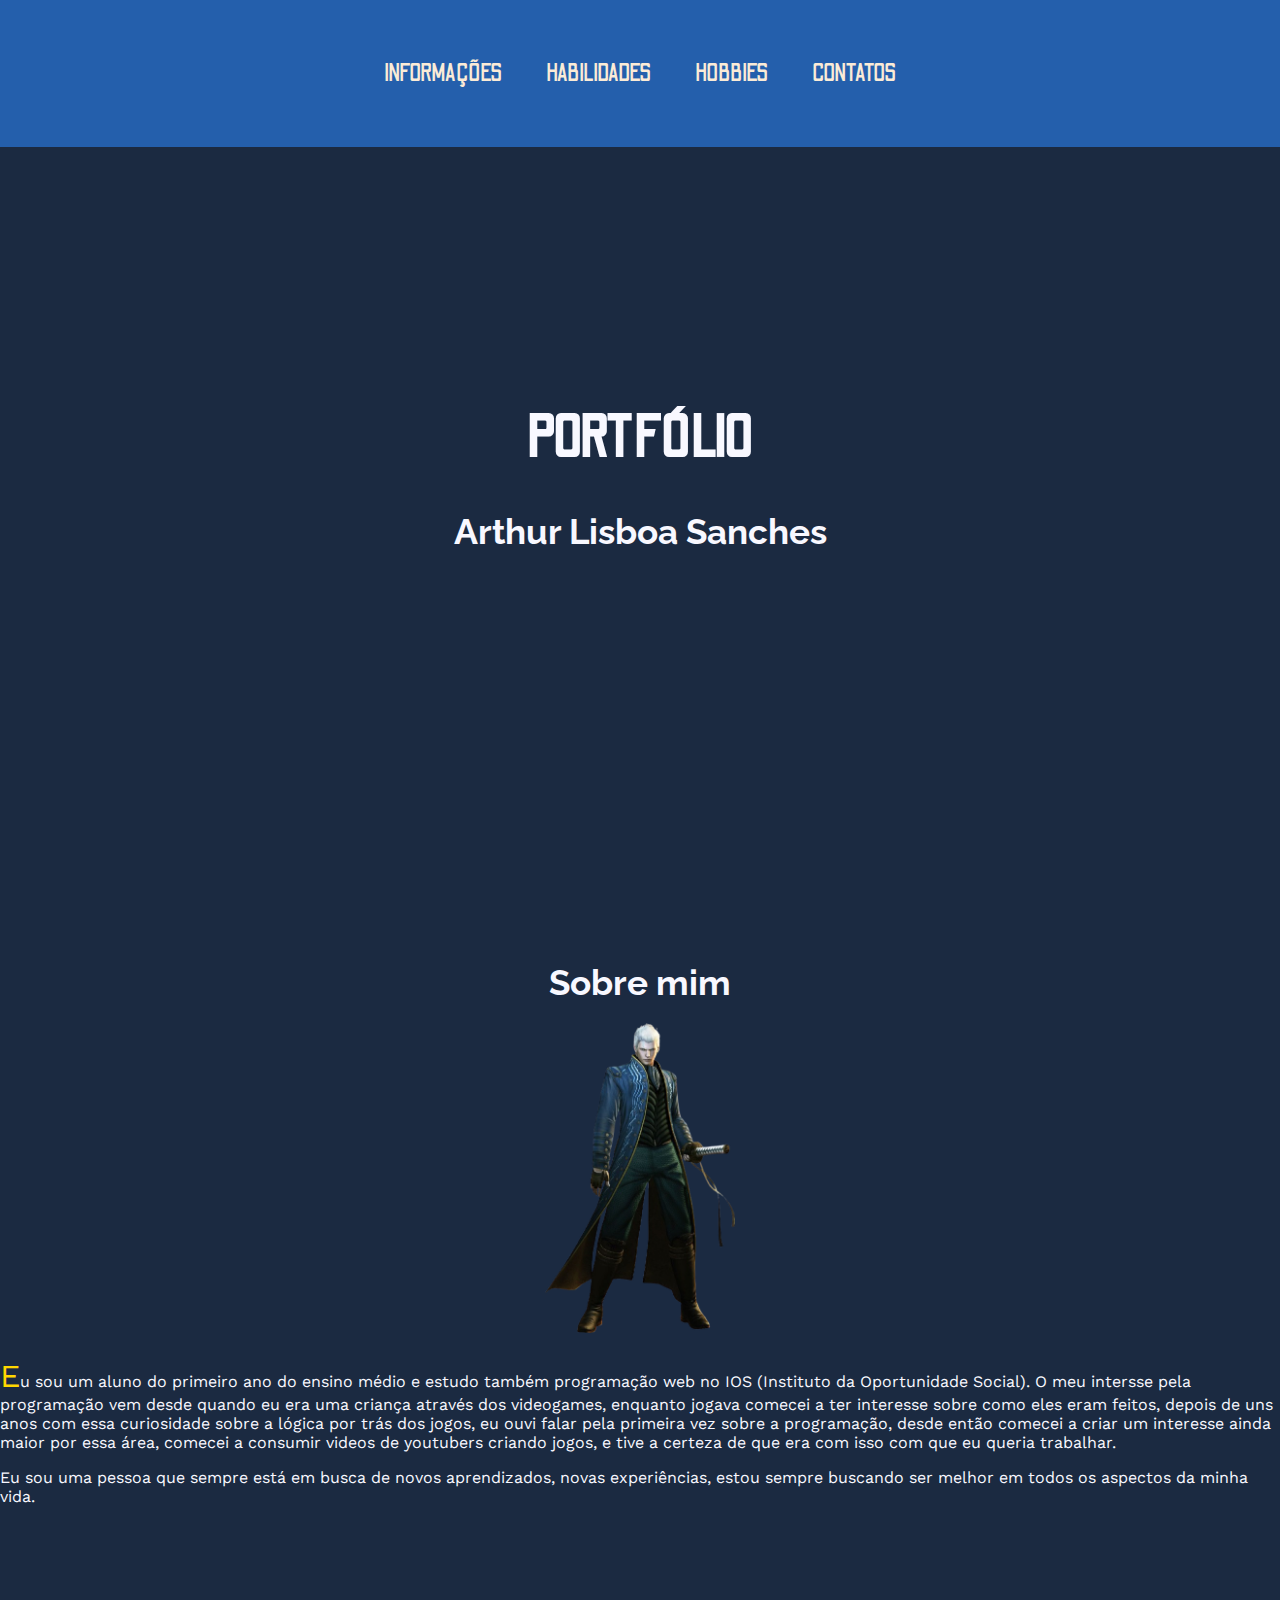
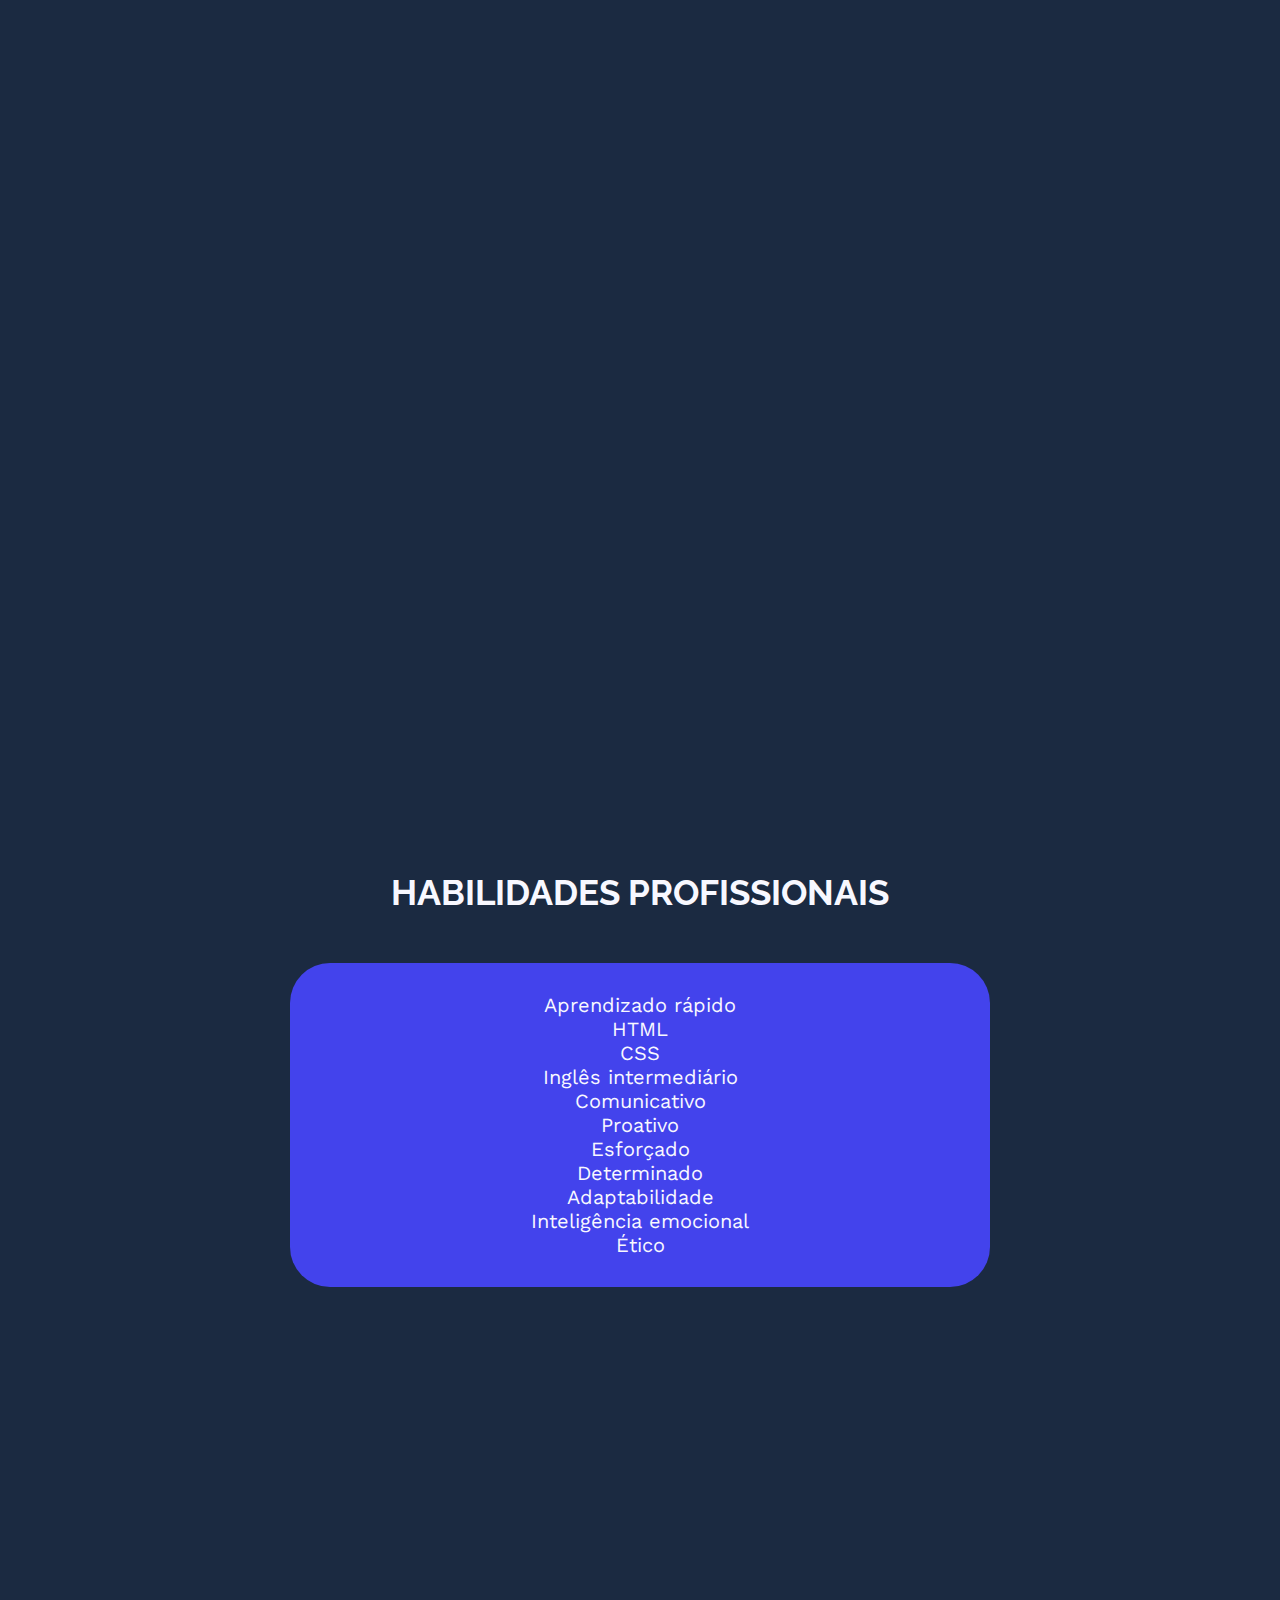
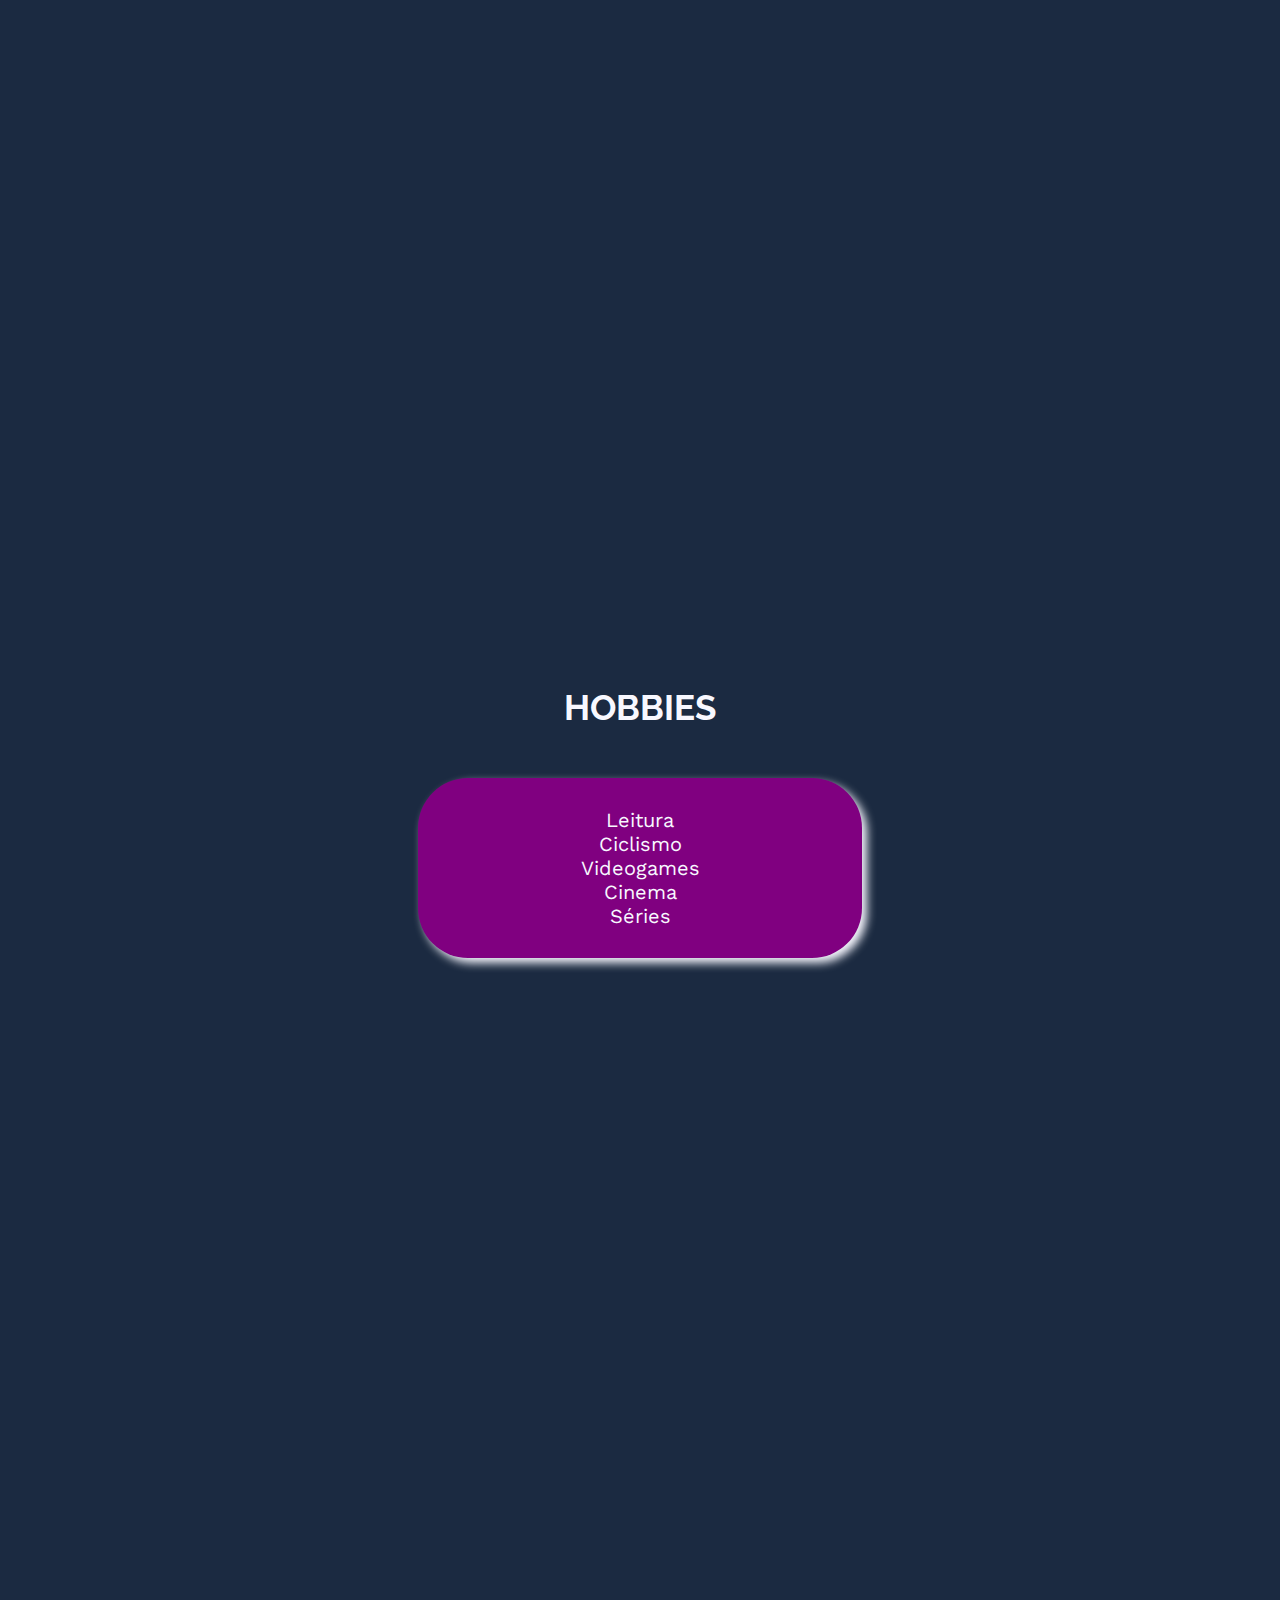
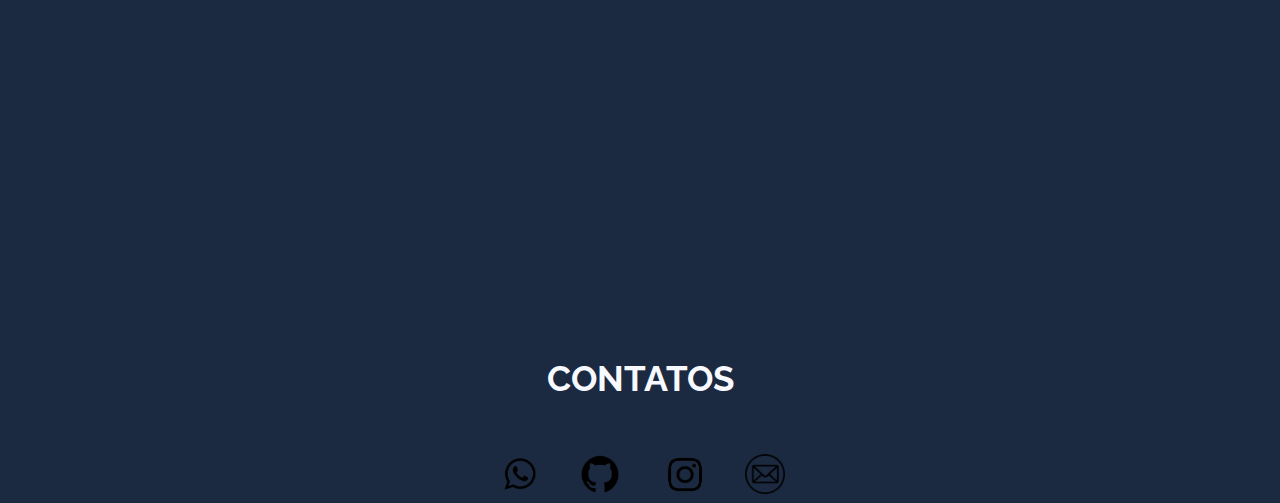
<file: index.html>
<!DOCTYPE html>
<html lang="pt-br">

<head>
    <meta charset="UTF-8">
    <meta name="viewport" content="width=device-width, initial-scale=1.0">
    <title>Portfólio</title>

    <link rel="shortcut icon" href="./IMG/et de varginha.png" type="imagem/png">

    <link rel="stylesheet" href="./style.css">

    <style>
       @import url('https://fonts.googleapis.com/css2?family=Work+Sans:ital,wght@0,100..900;1,100..900&display=swap');
        @import url('https://fonts.googleapis.com/css2?family=Odibee+Sans&display=swap');
        @import url('https://fonts.googleapis.com/css2?family=Raleway:ital,wght@0,100..900;1,100..900&display=swap');
        </style>

</head>
<body>

<main>

    <header>
        <nav>
            <a href="#Sobremim">INFORMAÇÕES</a> 
            <a href="#Habilidades">HABILIDADES</a>
            <a href="#Hobbies">HOBBIES</a> 
            <a href="#Contatos">CONTATOS</a>
        </nav>
    </header>

<h1>PORTFÓLIO</h1>
<h2 class="Arthur">Arthur Lisboa Sanches</h2>

</main>

<section id="Sobremim">
    <h2>Sobre mim</h2>

    <div>
        <img src="vergil.png" alt="Vergil" width="190x" class="vergil">
    </div>
    
    <article> 
        <p class="dante"> Eu sou um aluno do primeiro ano do ensino médio e estudo também programação web no IOS (Instituto da Oportunidade Social). O meu intersse pela programação vem desde quando eu era uma criança através dos videogames, enquanto jogava comecei a ter interesse sobre como eles eram feitos, depois de uns anos com essa curiosidade sobre a lógica por trás dos jogos, eu ouvi falar pela primeira vez sobre a programação, desde então comecei a criar um interesse ainda maior por essa área, comecei a consumir videos de youtubers criando jogos, e tive a certeza de que era com isso com que eu queria trabalhar. </p>
        <p>Eu sou uma pessoa que sempre está em busca de novos aprendizados, novas  experiências, estou sempre buscando ser melhor em todos os aspectos da minha vida.</p>
    </article>
</section>

<br><br><br><br><br><br><br><br><br><br><br><br><br><br><br><br><br><br><br><br><br><br><br><br><br><br><br><br><br><br><br><br><br><br><br><br><br><br><br><br><br><br><br><br><br><br><br><br><br><br>
    
<h2>HABILIDADES PROFISSIONAIS</h2>
<section id="Habilidades">
    <ul>
        <li>Aprendizado rápido</li>
        <li>HTML</li>
        <li>CSS</li>
        <li>Inglês intermediário</li>
        <li>Comunicativo</li>
        <li>Proativo</li>
        <li>Esforçado</li>
        <li>Determinado</li>
        <li>Adaptabilidade</li>
        <li>Inteligência emocional</li>
        <li>Ético</li>
    </ul>
</section>

<br><br><br><br><br><br><br><br><br><br><br><br><br><br><br><br><br><br><br><br><br><br><br><br><br><br><br><br><br><br><br><br><br><br><br><br><br><br><br><br><br><br><br><br><br><br><br><br><br><br>

<h2>HOBBIES</h2>
<section id="Hobbies">
    <ul>
        <li>Leitura</li>
        <li>Ciclismo</li>
        <li>Videogames</li>
        <li>Cinema</li>
        <li>Séries</li>
     </ul>
</section>

<br><br><br><br><br><br><br><br><br><br><br><br><br><br><br><br><br><br><br><br><br><br><br><br><br><br><br><br><br><br><br><br><br><br><br><br><br><br><br><br><br><br><br><br><br><br><br><br><br><br>

<footer>
    <h2>CONTATOS</h2>
    <section id="Contatos">
        
        <a href="https://wa.me/5511990187664" target="_blank" class="zap">
            <img src="zap.png" alt="Ícone do whatsapp" width="50px">
        </a>
        

        <a href="https://github.com/Arthur4040" class="git" target="_blank">
            <img src="git.png" alt="Ícone do Github" width="50px">
         </a> 

        <a href="https://www.instagram.com/lisb0a9/?next=%2F" class="insta" target="_blank">
            <img src="insta.png" alt="Ícone do Instagram" width="60px">
        </a>

        <a href="mailto:lisboasanches004@gmail.com" class="gmail" target="_blank">
            <img src="gmail.png" alt="Ícone do gmail" width="40px" >
        </a>

    </section>
</footer>

</body>
</html>
</file>
<file: style.css>
body {
    margin: 0px;
    font-family: "Work Sans", sans-serif;
    color: ghostwhite;
    background-color: #1B2A41
}

header {
font-family: "Odibee Sans", sans-serif;
color: antiquewhite;
background-color:#245fac;
word-spacing: 40px;
padding: 50px;
position: fixed;
text-align: center;
top: 0;
right: 0;
left: 0;
margin: 0;
}

h1 {
text-align: center;
margin-top: 405px;
font-family: "Odibee Sans", sans-serif;
font-size: 60px;
}

h2 {
text-align: center;
font-family: "Raleway", sans-serif;
font-size: 35px;
margin: 0;
}

nav {
font-size: 25px;
text-align: center;
margin: 10px;
}

nav > a {
color: antiquewhite;
text-decoration: none;
font-size: 25px;
margin: 0;
display: inline-block;
transition: 0.3s ease;
}

nav:hover a:not(:hover) {
opacity: 0.2;
}

nav a:hover {
transform: scale(1.3);
}

.Arthur {
text-align: center;
margin-bottom:410px;
}

div {
text-align: center;
margin: 20px;
}

.vergil:hover {
filter: drop-shadow(35px 1px 1px rgb(0, 174, 255));
transform: scale(110%);
}

.vergil {
transition: 1.5s ease;
}

.dante::first-letter {
font-size: 200%;
color: gold;
}

#Habilidades {
border-radius: 40px;
background-color: rgb(67, 67, 236);
display: block;
width: 50%;
margin: 50px auto;
padding: 30px;
text-align: center;
}

ul {
text-align: center;
list-style: none;
margin: 0;
padding: 0;
font-size: 20px;
}

#Hobbies {
box-shadow: 5px 5px 10px;
border-radius: 50px;
background-color: purple;
width: 30%;
margin: 50px auto;
padding: 30px;
text-align: center;
}

ol {
list-style: none;
text-align: center;
}

#Contatos {
display: flex;
justify-content: center;
align-items: center;
gap: 30px;
margin-top: 50px;
}

#Contatos > img {
transition: 0.5s ease;
}

.zap img:hover {
transform: scale(1.2);
border-radius: 50px;
box-shadow: 0 0 15px green;
transition: 0.3s ease;
}

.insta img:hover {
transform: scale(1.2);
border-radius: 50px;
box-shadow: 0 0 15px orange;
transition: 0.3s ease;
}

.git img:hover {
transform: scale(1.2);
border-radius: 50px;
box-shadow: 0 0 15px #0caab6;
transition: 0.3s ease;
}

.gmail img:hover {
transform: scale(1.2);
border-radius: 50px;
box-shadow: 0 0 15px red;
transition: 0.3s ease;
}
</file>
